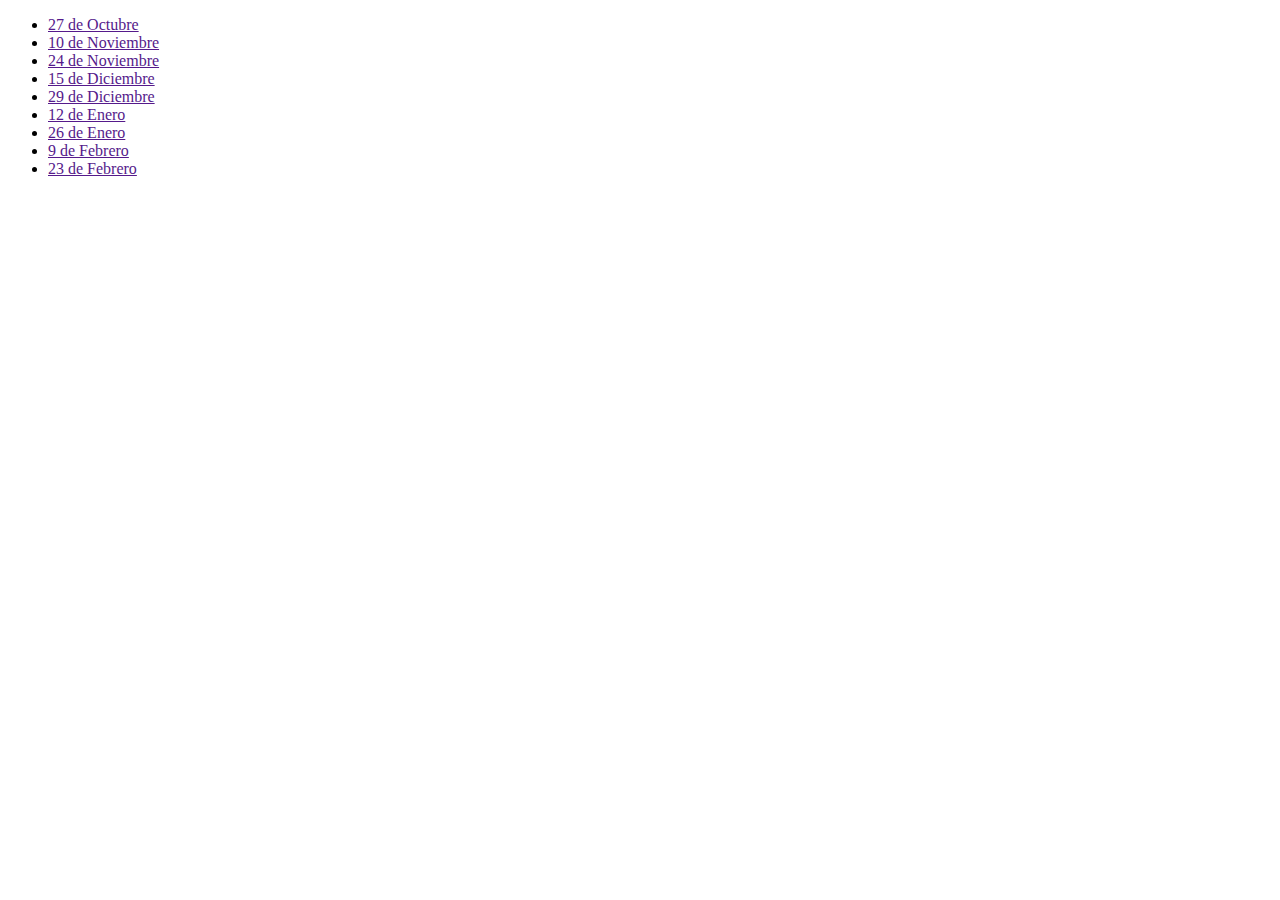
<file: pages/index.html>
<!DOCTYPE html>
<html lang="en">
<head>
    <meta charset="UTF-8">
    <meta name="viewport" content="width=device-width, initial-scale=1.0">
    <meta http-equiv="X-UA-Compatible" content="ie=edge">
    <title>Priesthood Classes</title>
</head>
<body>
    <ul>
        <li>
            <a href="">27 de Octubre</a>
        </li>
        <li>
            <a href="">10 de Noviembre</a>
        </li>
        <li>
            <a href=""> 24 de Noviembre</a>
        </li>
        <li>
            <a href="">15 de Diciembre</a>
        </li>
        <li>
            <a href="">29 de Diciembre</a>
        </li>
        <li>
            <a href="">12 de Enero</a>
        </li>
        <li>
            <a href="">26 de Enero</a>
        </li>
        <li>
            <a href="">9 de Febrero</a>
        </li>
        <li>
            <a href="">23 de Febrero</a>
        </li>
    </ul>
</body>
</html>
</file>
